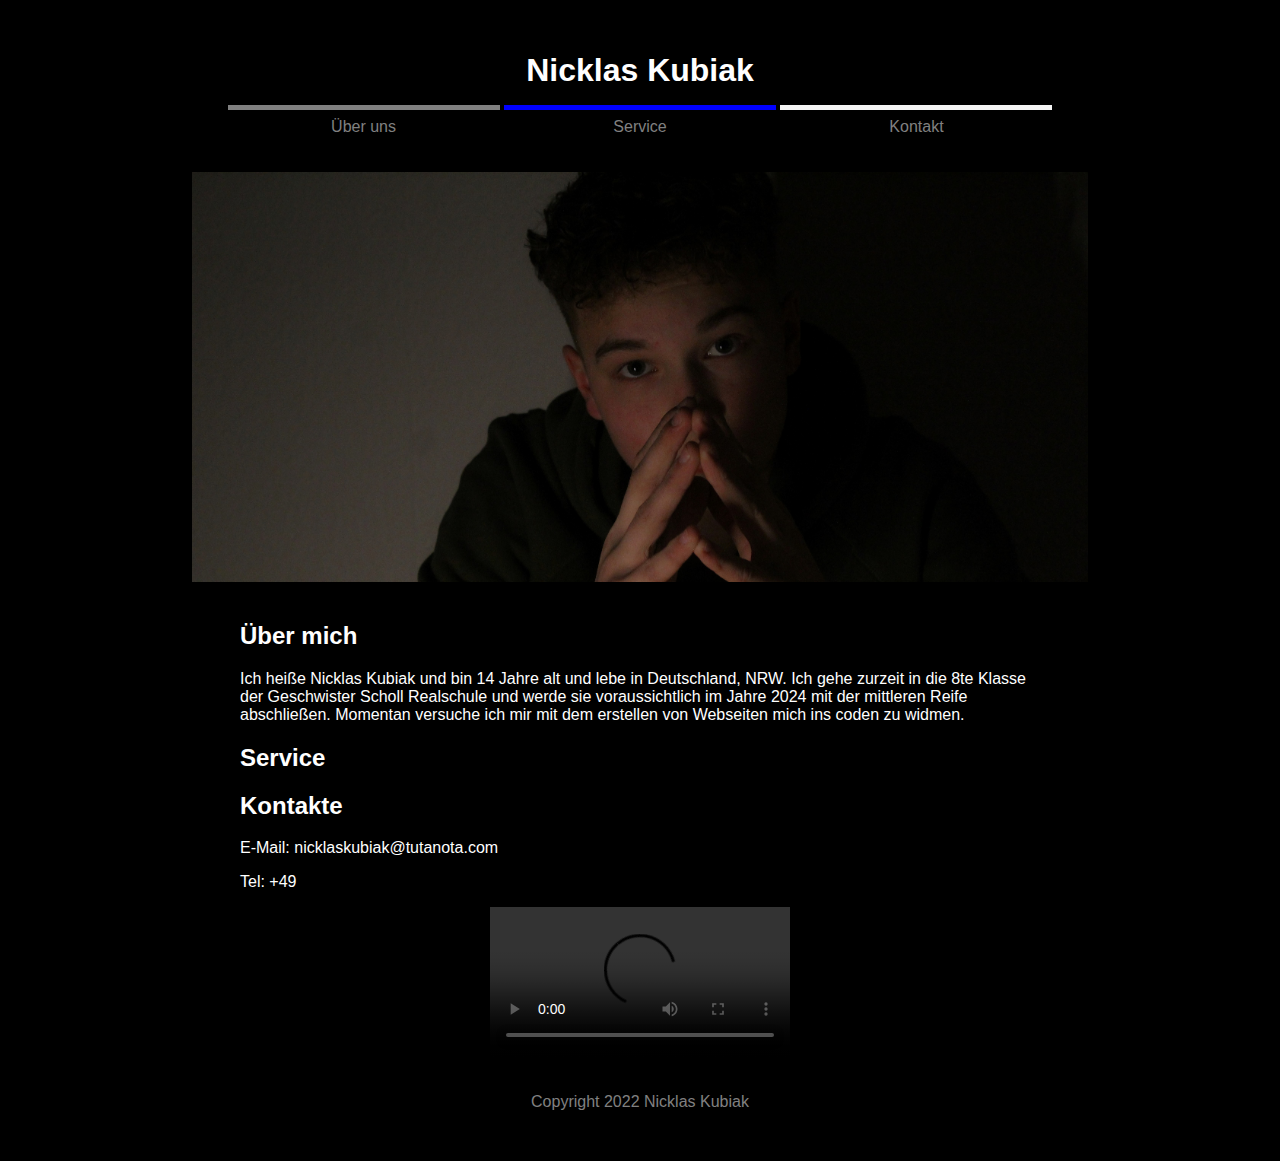
<file: website-main/index.html>
<!DOCTYPE html>
<style>
    body {
        font-family: Arial, Helvetica, sans-serif;
    }
    
</style>
<html>
    <head> 
        <title> Nicklas Kubiak</title>
        <link rel="stylesheet" href="style.css">
        <meta name="viewport" content="width=device-width, initial-scale=1">
    </head>
    
    <body>
        <div id="top">
            <div id="logo"></div>
            <div id="logo-name">Nicklas Kubiak</div>
            <div id="navigation">
                <a id="aboutus"  href="#about-us">Über uns</a>
                <a id="servicee" href="#service">Service</a>
                <a id="kontakte" href="#contact">Kontakt</a>

            </div>
            <div id="image">
                <img src="Ich.jpg" alt="Nicklas Kubiak">
            </div>
        </div>
        <div id ="main">
            <section id="about-us">
                <h2>Über mich</h2>
                <p> Ich heiße Nicklas Kubiak und bin 14 Jahre alt und lebe in Deutschland, NRW. Ich gehe zurzeit in die 8te Klasse der Geschwister Scholl Realschule und werde sie voraussichtlich im Jahre 2024 mit der mittleren Reife abschließen. Momentan versuche ich mir mit dem erstellen von Webseiten mich ins coden zu widmen. </p>
            </section>
            <section id="service">
                <h2>Service</h2>
                <p>  </p>
            </section>
            <section id="contact">
                <h2>Kontakte</h2>
                <p>E-Mail: nicklaskubiak@tutanota.com </p>
                <p>Tel: +49 </p>
                
            </section>
        </div>
        <div id="video">
            <video controls="on">
                <source src="" type="video/mp4">
            </video>    
        </div>
        <div id="footer">
            <p> Copyright 2022 Nicklas Kubiak</p>
        </div> 
        <div id="links">
            <a id="Lebenslauf" href="Lebenslauf.pdf"> Lebenslauf</a>
        </div>
</html>
</file>
<file: website-main/style.css>
html{
    scroll-behavior: smooth;
}

body{
    background-color: black;
    color: white;
    font-family: Arial, Helvetica, sans-serif;
    margin: 0px;
    scroll-behavior: smooth;
}

#top {
    text-align: center;
    
}

#logo {
    color: white;
    background-color: black;
    display: inline-block;
    font-size: 32px;
    font-weight: bold;
    padding: 8px;
    margin-top: 16px;
}

#logo-name {
    font-size: 32px;
    font-weight: bold;
    margin: 16px;

}

#navigation a{
    color:gray;
    padding: 8px;
    width: 20%;
    display:inline-block;
    text-decoration: none;
    height: 30px;
}

#aboutus {
    border-top:solid 5px gray;
}

#servicee {
    border-top:solid 5px blue;

}

#kontakte {
    border-top:solid 5px whitesmoke;

}

#navigation a:hover {
    color: red;
}
#image img {
    width: 70%;
    margin-top: 16px;
    margin-bottom: 16px;
}

#main {
    max-width: 800px;
    margin: auto;
}

#footer {
    text-align: center;
    color: gray;
    padding: 16px;
}

#video {
    text-align: center;
    margin: auto;
    width: 500;
}

#Lebenslauf {
    color: black;
    text-decoration: none;
    max-width: 50%;
}

#links a:hover {
    color: aqua;
}
</file>
